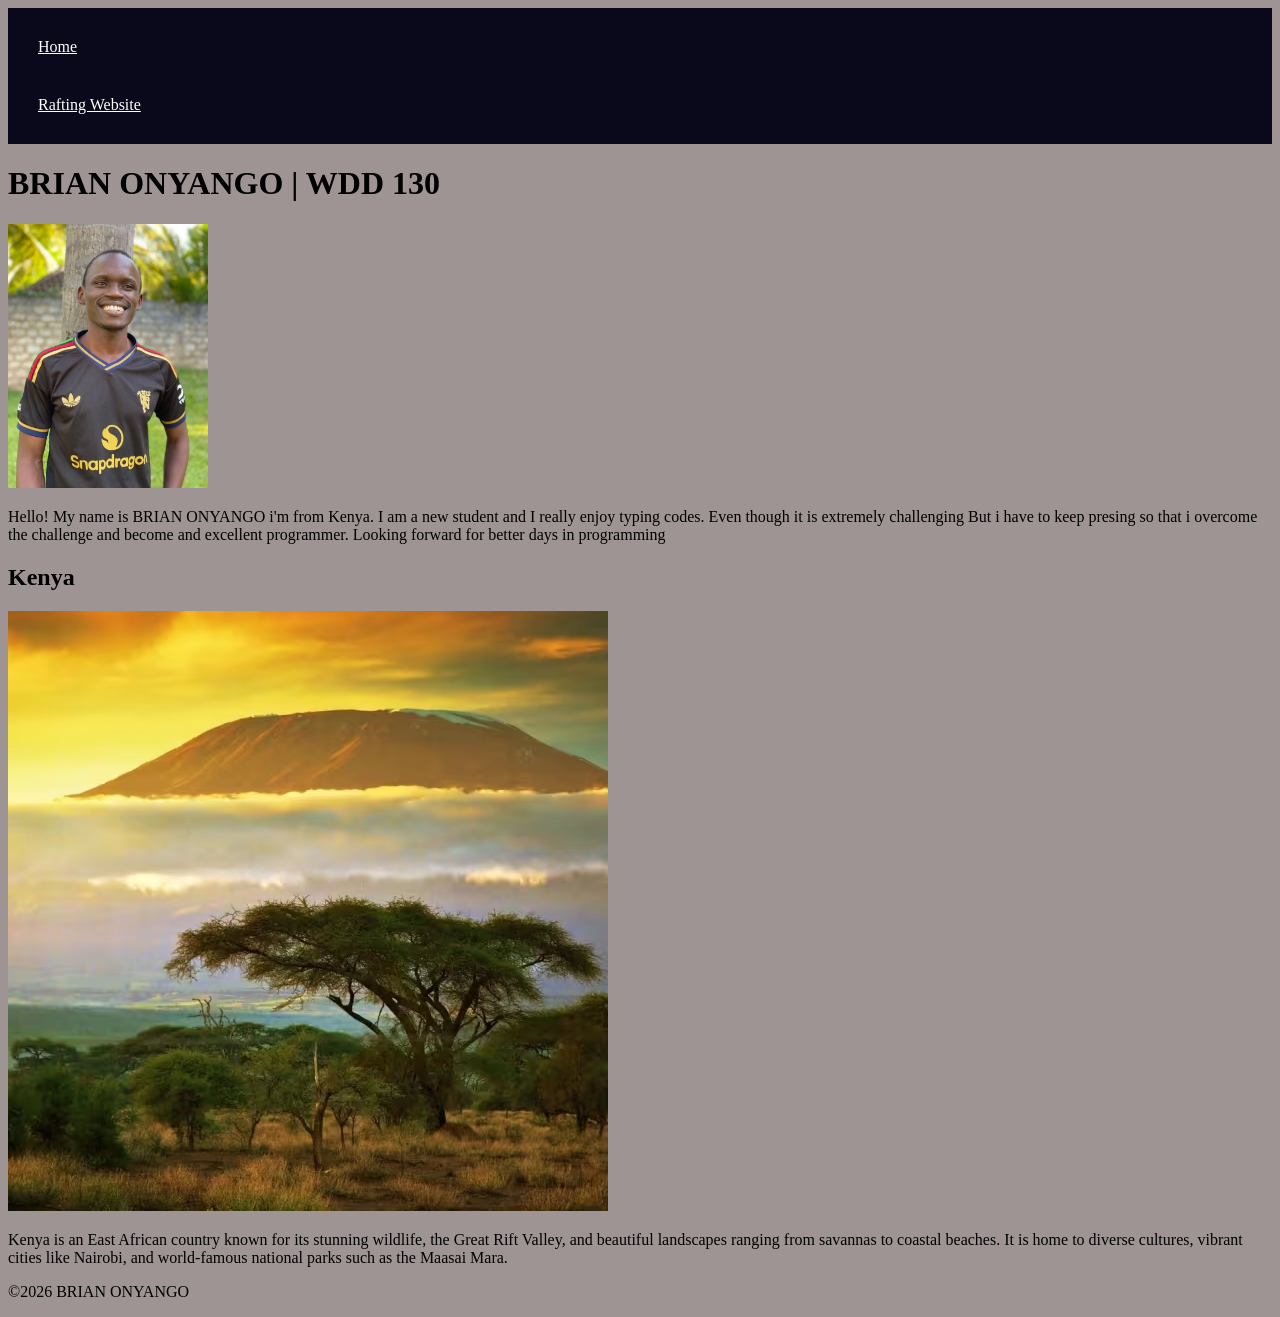
<file: index.html>
<!DOCTYPE html>
<html lang="en-US">

<head>
    <meta charset="utf-8">
    <meta name="viewport" content="width=device-width, initial-scale=1.0">
    <title>BRIAN ONYANGO | WDD 130</title>

    <link rel="stylesheet" href="styles.css\styles.css">
</head>

<body>
    <header>
        <nav>
            <a href="#">Home</a>
            <a href="wwr/">Rafting Website</a>
        </nav>
    </header>

    <main>
        <h1>BRIAN ONYANGO | WDD 130</h1>
        <img src="images/BRIAN.JPG.jpg" alt="Thanks everyone" width="200">
        <p>Hello! My name is BRIAN ONYANGO i'm from Kenya. I am a new student and I really enjoy
            typing codes. Even though it is extremely challenging But i have to keep presing so that
            i overcome the challenge and become and excellent programmer. Looking forward for better
            days in programming</p>
    </main>

    <aside>
        <h2>Kenya</h2>
        <img src="images/kenya.avif" alt="Kenya landscape">
        <p>Kenya is an East African country known for its stunning wildlife, the Great Rift Valley,
            and beautiful landscapes ranging from savannas to coastal beaches. It is home to diverse
            cultures, vibrant cities like Nairobi, and world-famous national parks such as the
            Maasai Mara.</p>
    </aside>

    <footer>
        <p>&copy;2026 BRIAN ONYANGO</p>
    </footer>
</body>

</html>
</file>
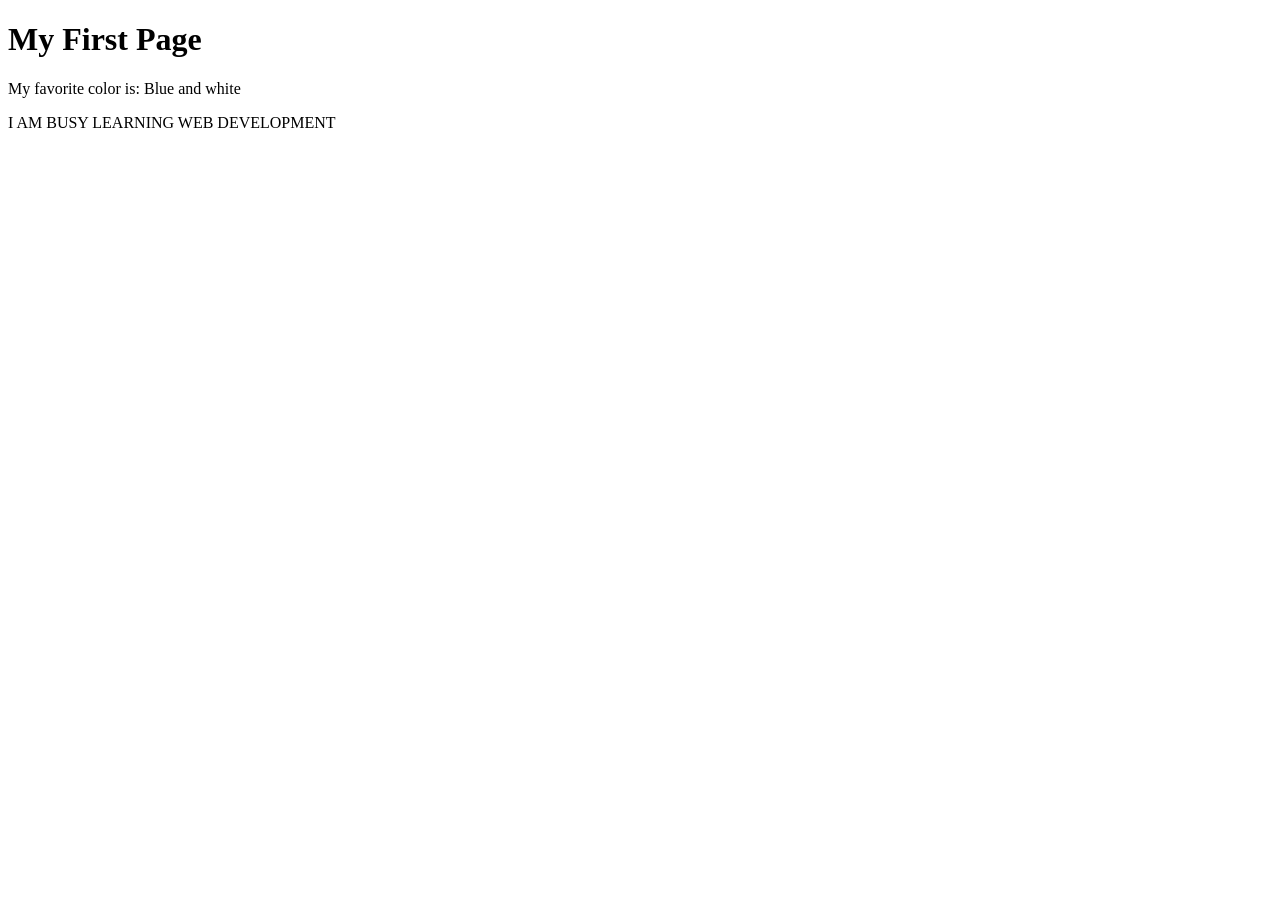
<file: week01/first-page.html>
<!DOCTYPE html>
<html lang="en">

<head>
    <meta charset="UTF-8">
    <meta name="viewport" content="width=device-width, initial-scale=1.0">
    <title>My First Page</title>
</head>

<body>
    <h1>My First Page</h1>
    <p>My favorite color is: Blue and white </p>
    <p>I AM BUSY LEARNING WEB DEVELOPMENT</p>
</body>

</html>
</file>
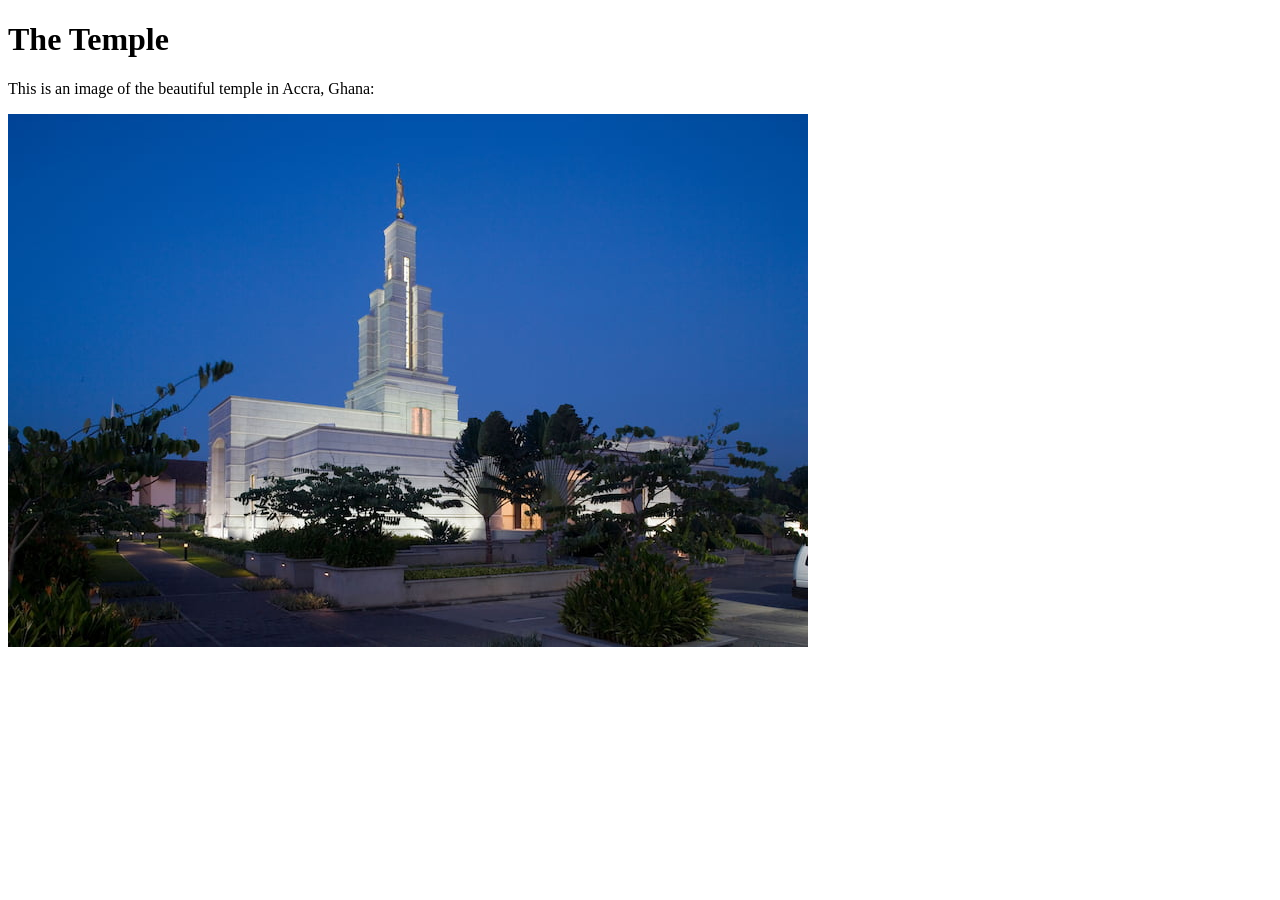
<file: week01/images-solution.html>
<!DOCTYPE html>
<html lang="en">
<head>
    <meta charset="UTF-8">
    <meta name="viewport" content="width=device-width, initial-scale=1.0">
    <title>Temple Image</title>
</head>
<body>
    <h1>The Temple</h1>
    <p>This is an image of the beautiful temple in Accra, Ghana:</p>
    <img src="images/temple-small.jpg" alt="The Accra Ghana Temple">
    
</body>
</html>
</file>
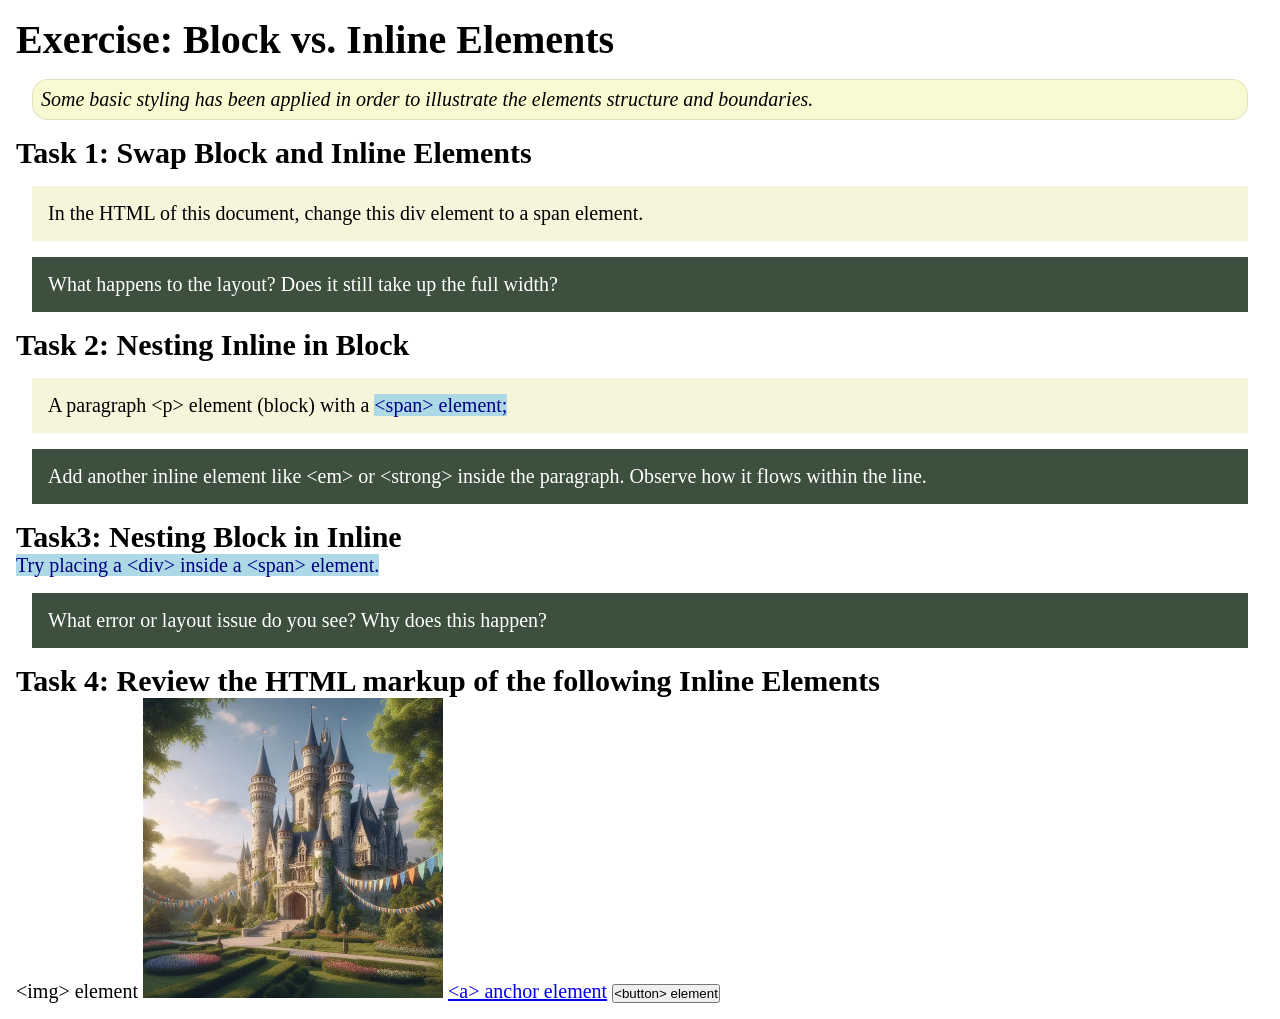
<file: week02/block-vs-inline.html>
<!DOCTYPE html>
<html lang="en">

<head>
    <meta charset="UTF-8">
    <meta name="viewport" content="width=device-width, initial-scale=1.0">
    <title>Exercise: Block vs. Inline Elements</title>

    <link rel="stylesheet" href="styles/block-vs-inline.css">
</head>

<body>
    <main>
        <h1>Exercise: Block vs. Inline Elements</h1>
        <p class="note">Some basic styling has been applied in order to illustrate the elements
            structure and
            boundaries.</p>

        <h2>Task 1: Swap Block and Inline Elements</h2>
        <div>In the HTML of this document, change this div element to a span element.</div>

        <p class="question">What happens to the layout? Does it still take up the full width?</p>

        <h2>Task 2: Nesting Inline in Block</h2>
        <p>A paragraph &lt;p&gt; element (block) with a <span>&lt;span&gt; element;</span></p>
        <p class="question">Add another inline element like &lt;em&gt; or &lt;strong&gt; inside the
            paragraph. Observe
            how it flows within the line.</p>

        <h2>Task3: Nesting Block in Inline</h2>
        <span>Try placing a &lt;div&gt; inside a &lt;span&gt; element.</span>
        <p class="question">What error or layout issue do you see? Why does this happen?</p>


        <h2>Task 4: Review the HTML markup of the following Inline Elements</h2>
        &lt;img&gt; element
        <img src="images/castle.webp" alt="placeholder image (images are inline)" width="300"
          height="300">
        <a href="https://churchofjesuschrist.org">&lt;a&gt; anchor element</a>
        <button type="button">&lt;button&gt; element</button>
    </main>
</body>

</html>
</file>
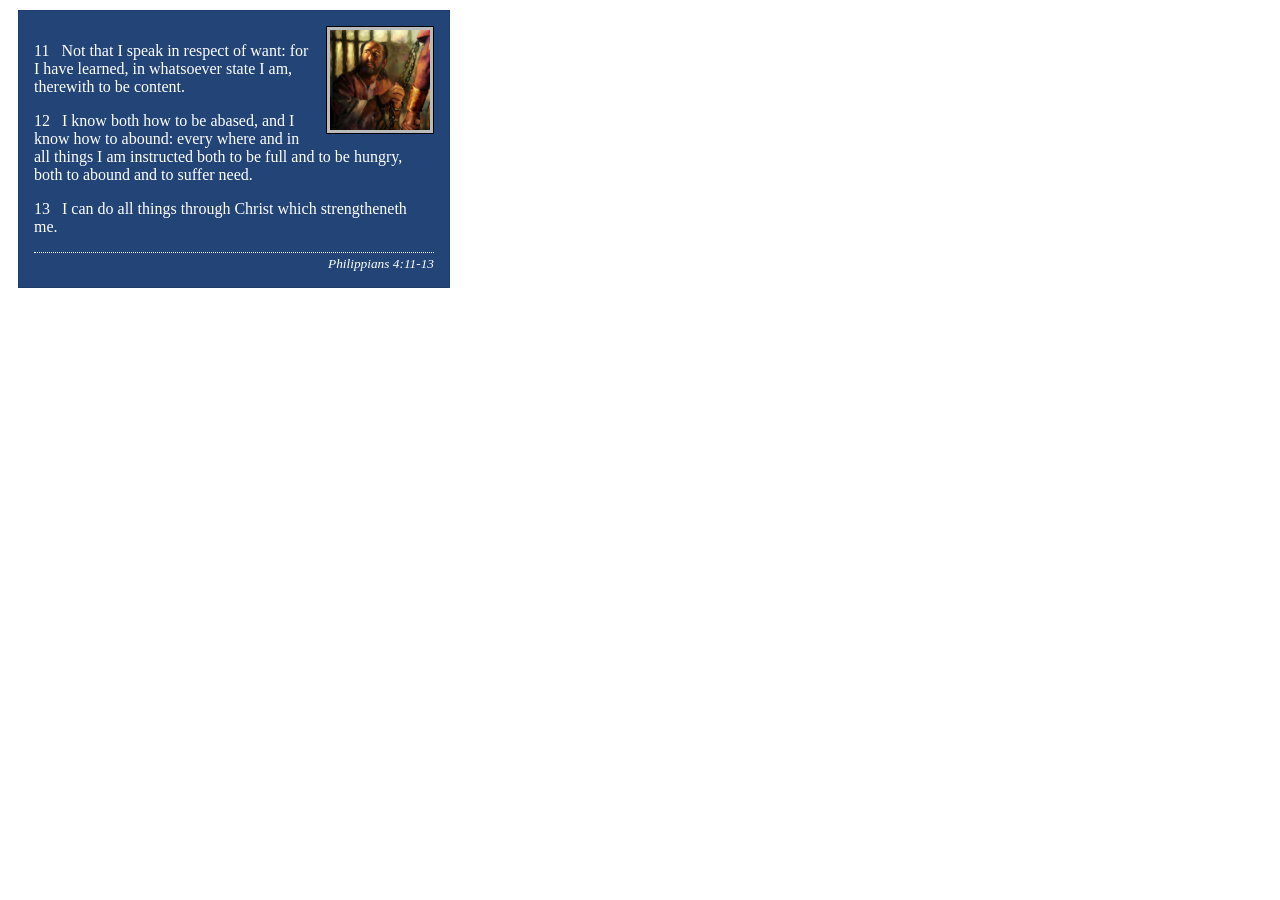
<file: week02/box-model-solution.html>
<!DOCTYPE html>
<html lang="en">
<head>
    <meta charset="UTF-8">
    <meta name="viewport" content="width=device-width, initial-scale=1.0">
    <title>Box Model Activity</title>
    <link rel="stylesheet" href="styles/box-model-solution.css">
</head>
<body>
    <main>
        <div class="callout">
            <img src="images/apostle-paul-imprisoned.webp" alt="Paul the Apostle - Imprisoned in Rome" width="200" height="200">
            <blockquote>
                <p>11 &nbsp; Not that I speak in respect of want: for I have learned, in whatsoever state I am, therewith to be content.</p>
                <p>12 &nbsp; I know both how to be abased, and I know how to abound: every where and in all things I am instructed both to be full and to be hungry, both to abound and to suffer need.</p>
                <p>13 &nbsp; I can do all things through Christ which strengtheneth me.</p>
            </blockquote>
            <cite>Philippians 4:11-13</cite>
        </div>
    </main>
</body>
</html>
</file>
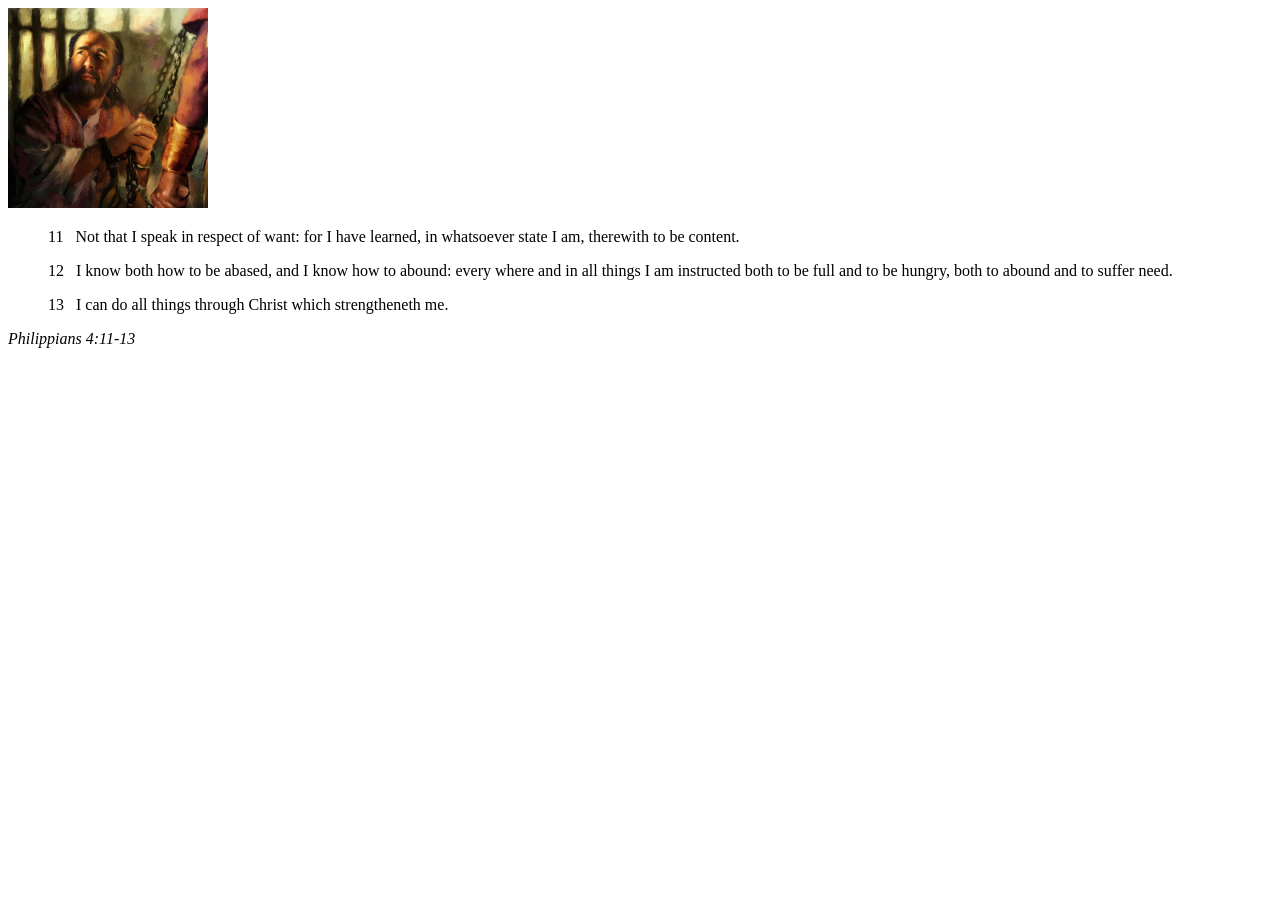
<file: week02/box-model.html>
<!DOCTYPE html>
<html lang="en">

<head>
    <meta charset="UTF-8">
    <meta name="viewport" content="width=device-width, initial-scale=1.0">

    <title>Box Model Activity</title>

    <link rel="stylesheet" href="styles\box-model.css">


</head>

<body>
    <main>
        <div class="callout">
            <img src="images/apostle-paul-imprisoned.webp"
              alt="Paul the Apostle - Imprisoned in Rome" width="200" height="200">
            <blockquote>
                <p>11 &nbsp; Not that I speak in respect of want: for I have learned, in whatsoever
                    state I am, therewith to be content.</p>
                <p>12 &nbsp; I know both how to be abased, and I know how to abound: every where and
                    in all things I am instructed both to be full and to be hungry, both to abound
                    and to suffer need.</p>
                <p>13 &nbsp; I can do all things through Christ which strengtheneth me.</p>
            </blockquote>
            <cite>Philippians 4:11-13</cite>
        </div>
    </main>
</body>

</html>
</file>
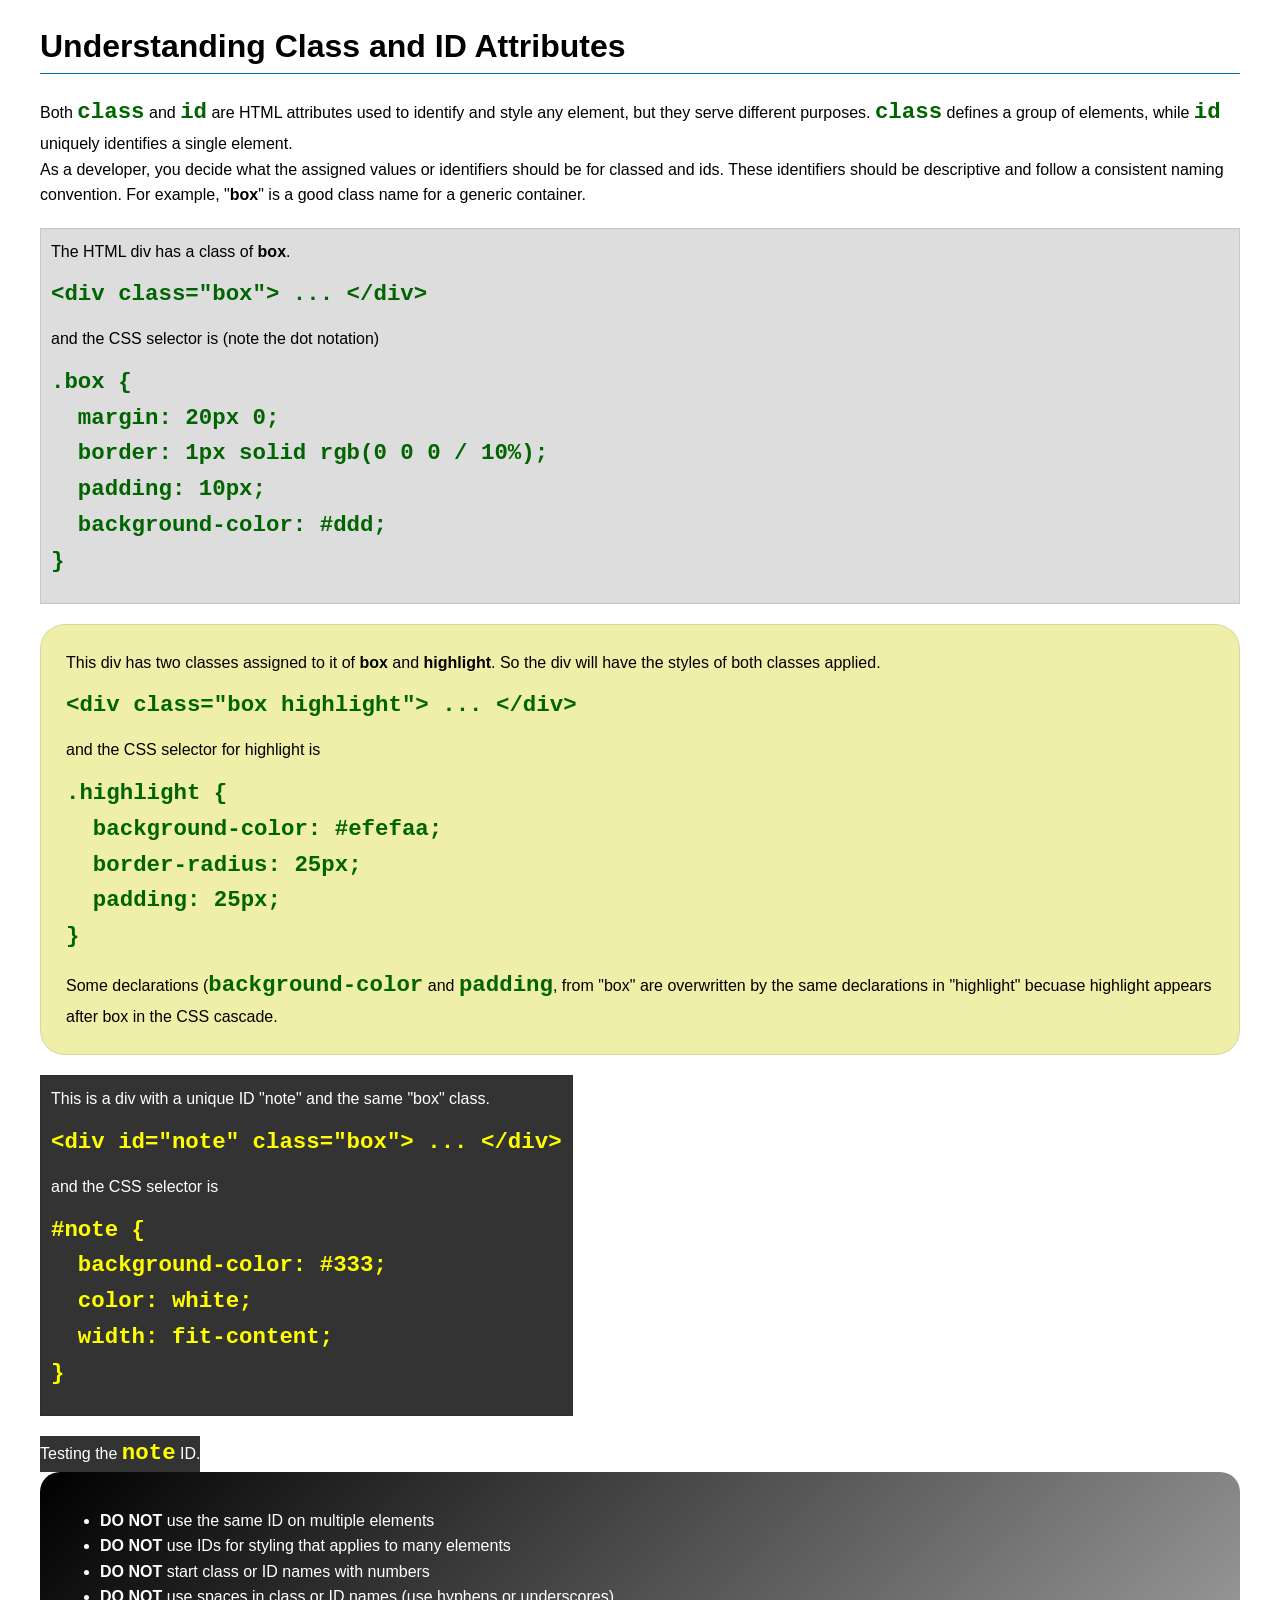
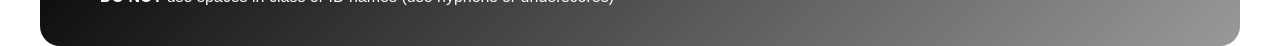
<file: week03/class-and-id.html>
<!DOCTYPE html>
<html lang="en">

<head>
    <meta charset="UTF-8">
    <meta name="viewport" content="width=device-width, initial-scale=1.0">
    <title>Class vs ID Attributes</title>
    <link rel="stylesheet" href="styles/class-and-id.css">
</head>

<body>
    <h1>Understanding Class and ID Attributes</h1>
    <p>Both <code>class</code> and <code>id</code> are HTML attributes used to identify and style any element, but they
        serve different purposes. <code>class</code> defines a group of elements, while <code>id</code> uniquely
        identifies a single element.</p>
    <p>As a developer, you decide what the assigned values or identifiers should be for classed and ids. These
        identifiers should be
        descriptive and follow a consistent naming convention. For example, "<strong>box</strong>" is a good class name
        for a generic container.</p>
    <div class="box">
        <p>The HTML div has a class of <strong>box</strong>.</p>
        <pre><code class="html">&lt;div class="box"&gt; ... &lt;/div&gt;</code></pre>
        and the CSS selector is (note the dot notation)
        <pre><code class="css">.box {
  margin: 20px 0;
  border: 1px solid rgb(0 0 0 / 10%);
  padding: 10px;
  background-color: #ddd; 
}</code></pre>
    </div>

    <div class="box highlight">
        <p>This div has two classes assigned to it of <strong>box</strong> and <strong>highlight</strong>. So the div
            will have the styles of both classes applied.</p>
        <pre><code class="html">&lt;div class="box highlight"&gt; ... &lt;/div&gt;</code></pre>
        and the CSS selector for highlight is
        <pre><code class="css">.highlight {
  background-color: #efefaa;
  border-radius: 25px;
  padding: 25px;
}</code></pre>
<p>Some declarations (<code>background-color</code> and <code>padding</code>, from "box" are overwritten by the same declarations in "highlight" becuase highlight appears after box in the CSS cascade.</p>
    </div>

    <div id="note" class="box">
        <p>This is a div with a unique ID "note" and the same "box" class.</p>
        <pre><code class="html">&lt;div id="note" class="box"&gt; ... &lt;/div&gt;</code></pre>
        and the CSS selector is
        <pre><code class="css">#note {
  background-color: #333;
  color: white;
  width: fit-content;
}</code></pre>
    </div>

    <div id="note">
        <p>Testing the <code>note</code> ID.</p>
    </div>

    <section id="best-practice">
        <ul>
            <li><strong>DO NOT</strong> use the same ID on multiple elements</li>
            <li><strong>DO NOT</strong> use IDs for styling that applies to many elements</li>
            <li><strong>DO NOT</strong> start class or ID names with numbers</li>
            <li><strong>DO NOT</strong> use spaces in class or ID names (use hyphens or underscores)</li>
        </ul>
    </section>




</body>

</html>
</file>
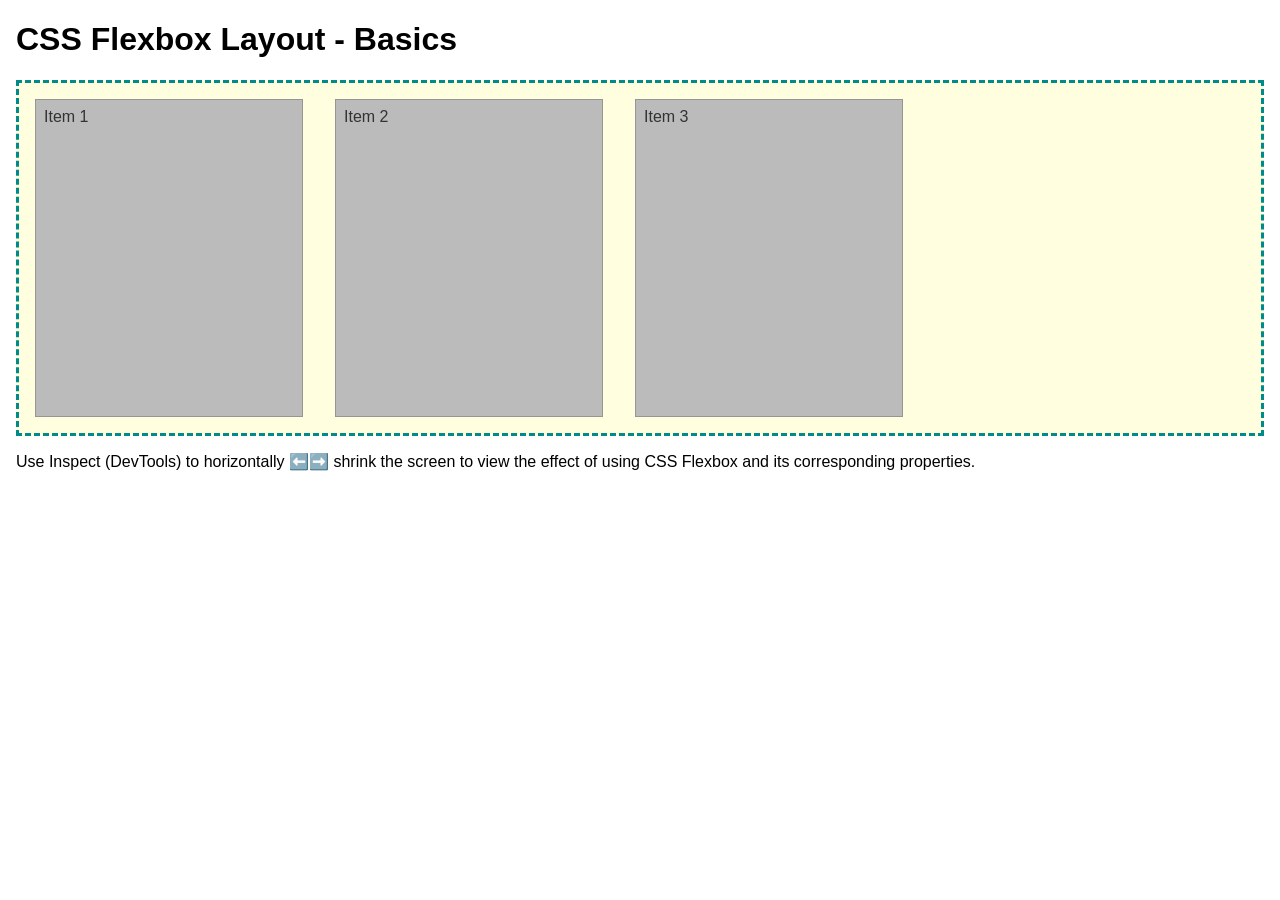
<file: week04/flexbox-layout.html>
<!DOCTYPE html>
<html lang="en">
<head>
    <meta charset="UTF-8">
    <meta name="viewport" content="width=device-width, initial-scale=1.0">
    <title>CSS Flexbox Layout - Basics</title>
    <link rel="stylesheet" href="styles/flexbox.css">
</head>
<body>
    <main>
        <h1>CSS Flexbox Layout - Basics</h1>
        <div class="flex-container">
            <div class="flex-item item1">Item 1</div>
            <div class="flex-item item2">Item 2</div>
            <div class="flex-item item3">Item 3</div>
        </div>
        <p>Use Inspect (DevTools) to horizontally ⬅️➡️ shrink the screen to view the effect of using CSS Flexbox and its corresponding properties.</p>
    </main>
</body>
</html>
</file>
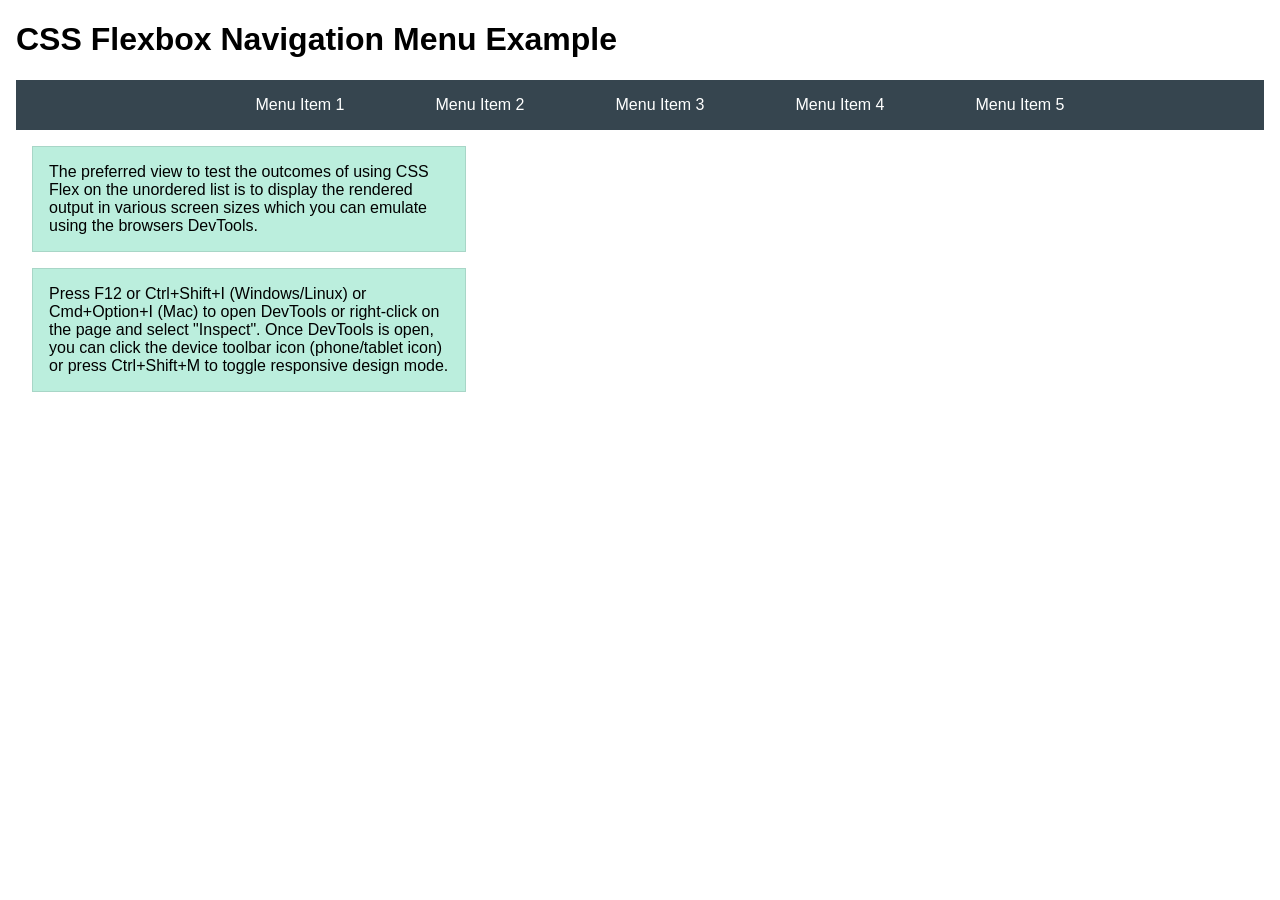
<file: week04/flexbox-menu.html>
<!DOCTYPE html>
<html lang="en">
<head>
    <meta charset="UTF-8">
    <meta name="viewport" content="width=device-width, initial-scale=1.0">
    <title>CSS Flexbox - Navigation Menu</title>
    <link rel="stylesheet" href="styles/flexbox-menu.css">
</head>
<body>
    <main>
        <h1>CSS Flexbox Navigation Menu Example</h1>
        <nav>
            <ul>
                <li><a href="#">Menu Item 1</a></li>
                <li><a href="#">Menu Item 2</a></li>
                <li><a href="#">Menu Item 3</a></li>
                <li><a href="#">Menu Item 4</a></li>
                <li><a href="#">Menu Item 5</a></li>
            </ul>
        </nav>
        <p>The preferred view to test the outcomes of using CSS Flex on the unordered list is to display the rendered output in various screen sizes which you can emulate using the browsers DevTools.</p>

        <p>Press F12 or Ctrl+Shift+I (Windows/Linux) or Cmd+Option+I (Mac) to open DevTools or right-click on the page and select "Inspect". Once DevTools is open, you can click the device toolbar icon (phone/tablet icon) or press Ctrl+Shift+M to toggle responsive design mode.</p>

                      
        
    </main>
</body>
</html>
</file>
<file: week02/styles/block-vs-inline.css>
* {
    margin: 0;
    padding: 0;
}

body {
    font-size: 20px;
    margin: 1rem;
}

p,
div {
    background-color: beige;
    margin: 1rem;
    padding: 1rem;
}

span {
    color: navy;
    background-color: lightblue;
}

code {
    margin: 0;
    padding: 0;
    color: green;
    font-size: 1.2rem;
}

.note {
    font-style: italic;
    background-color: lightgoldenrodyellow;
    border-radius: 1rem;
    border: 1px solid rgb(0 0 0 / 10%);
    margin: 1rem;
    padding: .5rem;
}

.question {
    background-color: #3d503d;
    color: #fff;
}
</file>
<file: week02/styles/box-model-solution.css>
.callout {
    max-width: 400px;
    margin: 10px;
    border: 1px solid rgba(0, 0, 0, .1);
    padding: 15px;
    background-color: #247;
    color: #fff;
}

.callout img {
    float: right;
    margin: 0 0 10px 15px;
    border: 1px solid #000;
    padding: 3px;
    background-color: #bbb;
    width: 100px;
    height: auto;

}

blockquote {
    margin: 0;
}

cite {
    display: block;
    border-top: 1px dotted #fff;
    padding-top: 3px;
    text-align: right;
    font-size: smaller;
}
</file>
<file: week03/styles/class-and-id.css>
body {
    font-family: Arial, sans-serif;
    line-height: 1.6;
    margin: 0;
    padding: 0 40px;
}

h1 {
    border-bottom: 1px solid rgb(0 110 182);
    padding-bottom: 0;
}



p {
    margin: 0;
}

code {
    color: darkgreen;
    font-weight: 700;
    font-size: 1.4rem;
}

/* Class examples - can be reused */

.box {
    margin: 20px 0;
    border: 1px solid rgb(0 0 0 / 10%);
    padding: 10px;
    background-color: #ddd; /* this is shorthand for #dddddd */
}

.highlight {
    background-color: #efefaa;
    border-radius: 25px;
    padding: 25px;
}

/* ID examples - should be unique */

#note {
    background-color: #333;
    color: white;
    width: fit-content;
}

#note code {
    color: yellow;
}

#best-practice {
    background: linear-gradient(135deg, #000 0%, #999 100%);
    color: white;
    border-radius: 20px;
    padding: 20px
}
</file>
<file: week04/styles/flexbox.css>
body {
    font-family: Helvetica, Arial, sans-serif;
    margin: 1rem;
}

.flex-container {
    border: 3px dashed darkcyan;
    background-color: lightyellow;
    display: flex;
    flex-wrap: wrap;
}

.flex-item {
    width: 250px;
    margin: 1rem;
    border: 1px solid rgb(0 0 0 / 20%);
    padding: 0.5rem;
    background-color: #bbb;
    color: #333;
}

.item1 {
    min-height: 100px;
}

.item2 {
    min-height: 200px;
}

.item3 {
    min-height: 300px;
}
</file>
<file: week04/styles/flexbox-menu.css>
body {
    font-family: Helvetica, Arial, sans-serif;
    margin: 1rem;
}

nav {
    background-color: #36454f;
}

nav ul {
    list-style-type: none;
    display: flex;
    flex-wrap: wrap;
    max-width: 900px;
    margin: 0 auto;
    justify-content: space-around;
    align-items: center;
}

nav a {
    display: block;
    color: #fff;
    text-align: center;
    padding: 1rem;
    text-decoration: none;
}

p {
    margin: 1rem;
    border: 1px solid rgb(0 0 0 / 10%);
    padding: 1rem;
    background-color: #bed;
    max-width: 400px;
}

#devtools-btn {
    background-color: #36454f;
    color: white;
    border: none;
    padding: 12px 24px;
    margin: 1rem;
    font-size: 16px;
    font-family: Helvetica, Arial, sans-serif;
    border-radius: 4px;
    cursor: pointer;
    transition: background-color 0.3s ease;
}

#devtools-btn:hover {
    background-color: #4a5a6a;
}

#devtools-btn:active {
    background-color: #2a3a4a;
}
</file>
